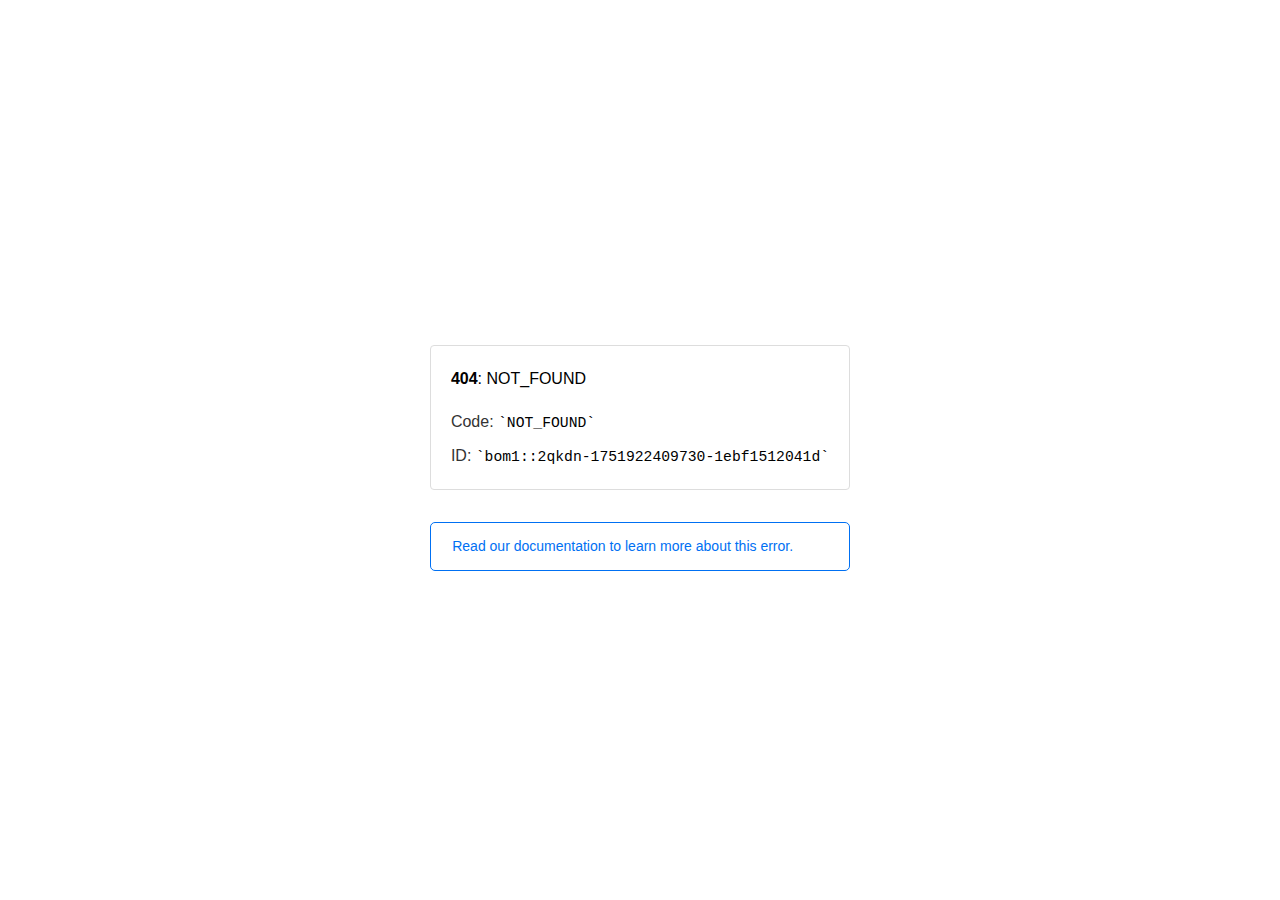
<file: font/Nasalization.html>
<!doctype html><html lang=en><meta charset=utf-8><meta name=viewport content="width=device-width,initial-scale=1"><meta name=theme-color content=#000><title>404: NOT_FOUND</title><style>html{font-size:62.5%;box-sizing:border-box;height:-webkit-fill-available}*,::after,::before{box-sizing:inherit}body{font-family:sf pro text,sf pro icons,helvetica neue,helvetica,arial,sans-serif;font-size:1.6rem;line-height:1.65;word-break:break-word;font-kerning:auto;font-variant:normal;-webkit-font-smoothing:antialiased;-moz-osx-font-smoothing:grayscale;text-rendering:optimizeLegibility;hyphens:auto;height:100vh;height:-webkit-fill-available;max-height:100vh;max-height:-webkit-fill-available;margin:0}::selection{background:#79ffe1}::-moz-selection{background:#79ffe1}a{cursor:pointer;color:#0070f3;text-decoration:none;transition:all .2s ease;border-bottom:1px solid #0000}a:hover{border-bottom:1px solid #0070f3}ul{padding:0;margin-left:1.5em;list-style-type:none}li{margin-bottom:10px}ul li:before{content:'\02013'}li:before{display:inline-block;color:#ccc;position:absolute;margin-left:-18px;transition:color .2s ease}code{font-family:Menlo,Monaco,Lucida Console,Liberation Mono,DejaVu Sans Mono,Bitstream Vera Sans Mono,Courier New,monospace,serif;font-size:.92em}code:after,code:before{content:'`'}.container{display:flex;justify-content:center;flex-direction:column;min-height:100%}main{max-width:80rem;padding:4rem 6rem;margin:auto}ul{margin-bottom:32px}.error-title{font-size:2rem;padding-left:22px;line-height:1.5;margin-bottom:24px}.error-title-guilty{border-left:2px solid #ed367f}.error-title-innocent{border-left:2px solid #59b89c}@media(max-width:500px){.owner-error{display:none}}main p{color:#333}.devinfo-container{border:1px solid #ddd;border-radius:4px;padding:2rem;display:flex;flex-direction:column;margin-bottom:32px}.error-code{margin:0;font-size:1.6rem;color:#000;margin-bottom:1.6rem}.devinfo-line{color:#333}.devinfo-line code,code,li{color:#000}.devinfo-line:not(:last-child){margin-bottom:8px}.docs-link,.contact-link{font-weight:500}header,footer,footer a{display:flex;justify-content:center;align-items:center}header,footer{min-height:100px;height:100px}header{border-bottom:1px solid #eaeaea}header h1{font-size:1.8rem;margin:0;font-weight:500}header p{font-size:1.3rem;margin:0;font-weight:500}.header-item{display:flex;padding:0 2rem;margin:2rem 0;text-decoration:line-through;color:#999}.header-item.active{color:#ff0080;text-decoration:none}.header-item.first{border-right:1px solid #eaeaea}.header-item-content{display:flex;flex-direction:column}.header-item-icon{margin-right:1rem;margin-top:.6rem}footer{border-top:1px solid #eaeaea}footer a{color:#000}footer a:hover{border-bottom-color:#0000}footer svg{margin-left:.8rem}.note{padding:8pt 16pt;border-radius:5px;border:1px solid #0070f3;font-size:14px;line-height:1.8;color:#0070f3}@media(max-width:500px){.devinfo-container .devinfo-line code{margin-top:.4rem}.devinfo-container .devinfo-line:not(:last-child){margin-bottom:1.6rem}.devinfo-container{margin-bottom:0}header{flex-direction:column;height:auto;min-height:auto;align-items:flex-start}.header-item.first{border-right:none;margin-bottom:0}main{padding:1rem 2rem}body{font-size:1.4rem;line-height:1.55}footer{display:none}.note{margin-top:16px}}</style><div class=container><main><p class=devinfo-container><span class=error-code><strong>404</strong>: NOT_FOUND</span>
<span class=devinfo-line>Code: <code>NOT_FOUND</code></span>
<span class=devinfo-line>ID: <code>bom1::2qkdn-1751922409730-1ebf1512041d</code></p><a href=https://vercel.com/docs/errors/platform-error-codes#not_found class=owner-error><div class=note>Read our documentation to learn more about this error.</div></a></main></div>
</file>
